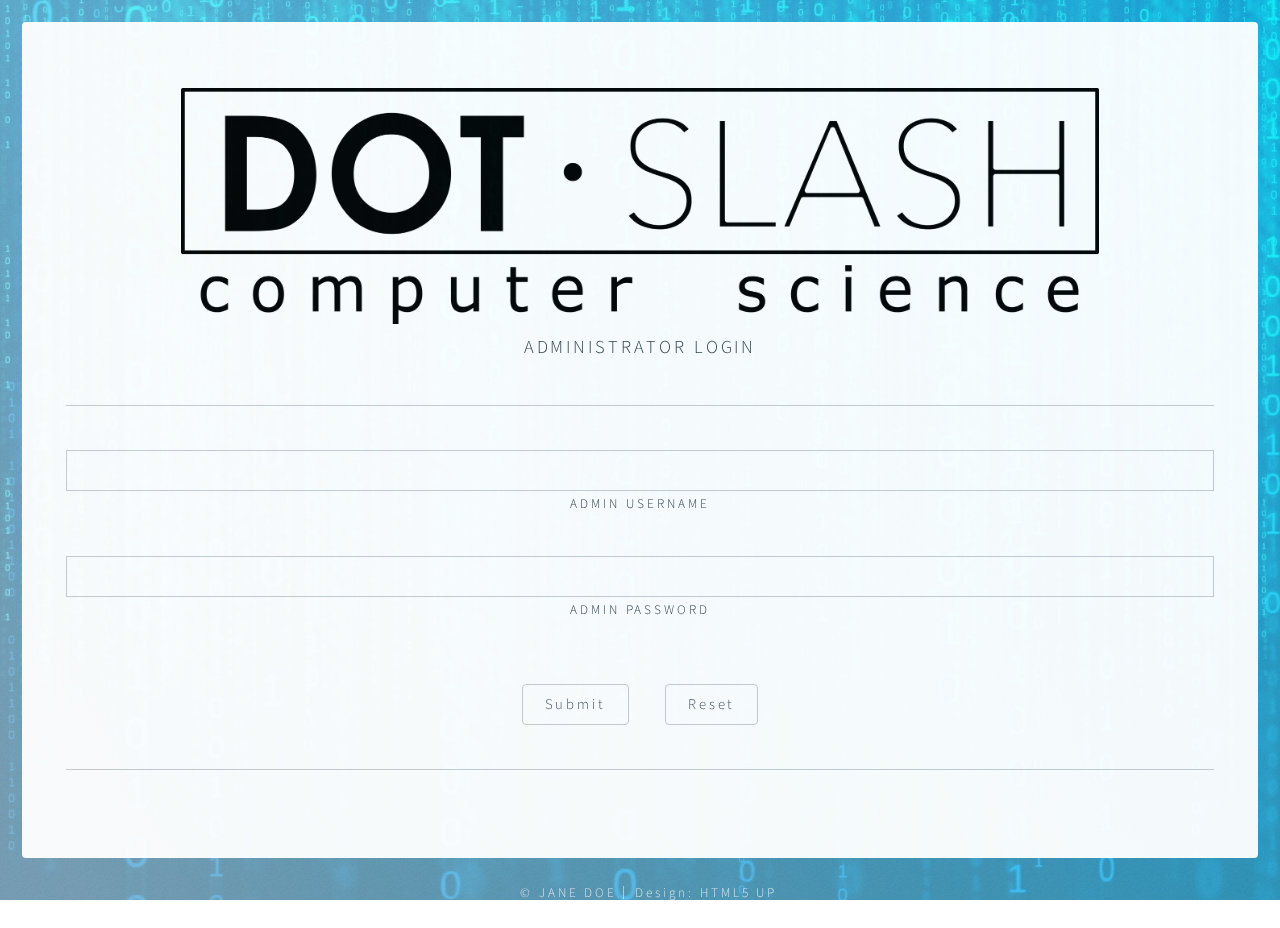
<file: static/index.html>
<!DOCTYPE HTML>
<!--
	Identity by HTML5 UP
	html5up.net | @ajlkn
	Free for personal and commercial use under the CCA 3.0 license (html5up.net/license)
-->
<html>
	<head>
		<title>Dot-Slash Computer Science</title>
		<meta charset="utf-8" />
		<meta name="viewport" content="width=device-width, initial-scale=1" />
		<!--[if lte IE 8]><script src="static/assets/js/html5shiv.js"></script><![endif]-->
		<link rel="stylesheet" href="assets/css/main.css" />
		<!--[if lte IE 9]><link rel="stylesheet" href="static/assets/css/ie9.css" /><![endif]-->
		<!--[if lte IE 8]><link rel="stylesheet" href="static/assets/css/ie8.css" /><![endif]-->
		<noscript><link rel="stylesheet" href="assets/css/noscript.css" /></noscript>
	</head>

	<body class="is-loading">

		<!-- Wrapper -->
			<div id="wrapper">
				<!-- Main -->
					<section id="main">
						<header>
							<img src = "images/dotslash.png" alt="Dot Slash Logo" style="width:80%"><br>
							<h2>ADMINISTRATOR LOGIN</h2>
						</header>
						<hr />
						<form action="/main" method="post">
							<div class="field">
								<input type="text" id="adminU" name="adminU" /><label for="adminU">ADMIN USERNAME</label><br>
								<input type="password" id="adminP" name="adminP" /><label for="adminP">ADMIN PASSWORD</label><br>
							</div>
							<ul class="actions">
								<li><input type="submit" name="Enter">&#160;&#160;&#160;&#160;&#160;&#160;<input type="reset" name="Reset"></li>
							</ul>
						</form>
						<hr />
						<footer>
						</footer>
					</section>

				<!-- Footer -->
					<footer id="footer">
						<ul class="copyright">
							<li>&copy; JANE DOE</li><li>Design: <a href="http://html5up.net">HTML5 UP</a></li>
						</ul>
					</footer>

			</div>

		<!-- Scripts -->
			<!--[if lte IE 8]><script src="static/assets/js/respond.min.js"></script><![endif]-->
			<script>
				if ('addEventListener' in window) {
					window.addEventListener('load', function() { document.body.className = document.body.className.replace(/\bis-loading\b/, ''); });
					document.body.className += (navigator.userAgent.match(/(MSIE|rv:11\.0)/) ? ' is-ie' : '');
				}
			</script>

	</body>
</html>
</file>
<file: static/assets/css/noscript.css>
/*
	Identity by HTML5 UP
	html5up.net | @ajlkn
	Free for personal and commercial use under the CCA 3.0 license (html5up.net/license)
*/

/* Basic */

	body:after {
		display: none;
	}

/* Main */

	#main {
		-moz-transform: none !important;
		-webkit-transform: none !important;
		-ms-transform: none !important;
		transform: none !important;
		opacity: 1 !important;
	}
</file>
<file: static/assets/css/main.css>
@charset "UTF-8";
@import url(font-awesome.min.css);
@import url("https://fonts.googleapis.com/css?family=Source+Sans+Pro:300");

/*
	Identity by HTML5 UP
	html5up.net | @ajlkn
	Free for personal and commercial use under the CCA 3.0 license (html5up.net/license)
*/

/* Reset */

	html, body, div, span, applet, object, iframe, h1, h2, h3, h4, h5, h6, p, blockquote, pre, a, abbr, acronym, address, big, cite, code, del, dfn, em, img, ins, kbd, q, s, samp, small, strike, strong, sub, sup, tt, var, b, u, i, center, dl, dt, dd, ol, ul, li, fieldset, form, label, legend, table, caption, tbody, tfoot, thead, tr, th, td, article, aside, canvas, details, embed, figure, figcaption, footer, header, hgroup, menu, nav, output, ruby, section, summary, time, mark, audio, video {
		margin: 0;
		padding: 0;
		border: 0;
		font-size: 100%;
		font: inherit;
		vertical-align: baseline;
	}

	article, aside, details, figcaption, figure, footer, header, hgroup, menu, nav, section {
		display: block;
	}

	body {
		line-height: 1;
	}

	ol, ul {
		list-style: none;
	}

	blockquote, q {
		quotes: none;
	}

	blockquote:before, blockquote:after, q:before, q:after {
		content: '';
		content: none;
	}

	table {
		border-collapse: collapse;
		border-spacing: 0;
	}

	body {
		-webkit-text-size-adjust: none;
	}

/* Box Model */

	*, *:before, *:after {
		-moz-box-sizing: border-box;
		-webkit-box-sizing: border-box;
		box-sizing: border-box;
	}

/* Basic */

	@media screen and (max-width: 480px) {

		html, body {
			min-width: 320px;
		}

	}

	body.is-loading *, body.is-loading *:before, body.is-loading *:after {
		-moz-animation: none !important;
		-webkit-animation: none !important;
		-ms-animation: none !important;
		animation: none !important;
		-moz-transition: none !important;
		-webkit-transition: none !important;
		-ms-transition: none !important;
		transition: none !important;
	}

	html {
		height: 100%;
	}

	body {
		height: 100%;
		background-color: #ffffff;
		background-image: url("images/overlay.png"), -moz-linear-gradient(60deg, rgba(225,247,252, 0.5) 5%, rgba(0, 228, 255, 0.35)), url("../../images/bg2.jpg");
		background-image: url("images/overlay.png"), -webkit-linear-gradient(60deg, rgba(225,247,252, 0.5) 5%, rgba(0, 228, 255, 0.35)), url("../../images/bg2.jpg");
		background-image: url("images/overlay.png"), -ms-linear-gradient(60deg, rgba(225,247,252, 0.5) 5%, rgba(0, 228, 255, 0.35)), url("../../images/bg2.jpg");
		background-image: url("images/overlay.png"), linear-gradient(60deg, rgba(225,247,252, 0.5) 5%, rgba(0, 228, 255, 0.35)), url("../../images/bg2.jpg");
		background-repeat: repeat,			no-repeat,			no-repeat;
		background-size: 100px 100px, cover,				cover;
		background-position: top left,		center center,		bottom center;
		background-attachment: fixed,			fixed,				fixed;
	}

		body:after {
			content: '';
			display: block;
			position: fixed;
			top: 0;
			left: 0;
			width: 100%;
			height: inherit;
			opacity: 0;
			z-index: 1;
			background-color: #ffffff;
			background-image: url("images/overlay.png"), -moz-linear-gradient(60deg, rgba(225,247,252, 0.5) 5%, rgba(0, 228, 255, 0.35));
			background-image: url("images/overlay.png"), -webkit-linear-gradient(60deg, rgba(225,247,252, 0.5) 5%, rgba(0, 228, 255, 0.35));
			background-image: url("images/overlay.png"), -ms-linear-gradient(60deg, rgba(225,247,252, 0.5) 5%, rgba(0, 228, 255, 0.35));
			background-image: url("images/overlay.png"), linear-gradient(60deg, rgba(225,247,252, 0.5) 5%, rgba(0, 228, 255, 0.35));
			background-repeat: repeat,			no-repeat;
			background-size: 100px 100px, cover;
			background-position: top left,		center center;
			-moz-transition: opacity 1.75s ease-out;
			-webkit-transition: opacity 1.75s ease-out;
			-ms-transition: opacity 1.75s ease-out;
			transition: opacity 1.75s ease-out;
		}

		body.is-loading:after {
			opacity: 1;
		}

/* Type */

	body, input, select, textarea {
		color: #414f57;
		text-align: center;
		font-family: "Source Sans Pro", Helvetica, sans-serif;
		font-size: 14pt;
		font-weight: 300;
		line-height: 2;
		letter-spacing: 0.2em;
		/*text-transform: uppercase;*/
	}

		@media screen and (max-width: 1680px) {

			body, input, select, textarea {
				font-size: 11pt;
			}

		}

		@media screen and (max-width: 480px) {

			body, input, select, textarea {
				font-size: 10pt;
				line-height: 1.75;
			}

		}

	a {
		-moz-transition: color 0.2s ease, border-color 0.2s ease;
		-webkit-transition: color 0.2s ease, border-color 0.2s ease;
		-ms-transition: color 0.2s ease, border-color 0.2s ease;
		transition: color 0.2s ease, border-color 0.2s ease;
		color: inherit;
		text-decoration: none;
	}

		a:before {
			-moz-transition: color 0.2s ease, text-shadow 0.2s ease;
			-webkit-transition: color 0.2s ease, text-shadow 0.2s ease;
			-ms-transition: color 0.2s ease, text-shadow 0.2s ease;
			transition: color 0.2s ease, text-shadow 0.2s ease;
		}

		a:hover {
			color: #ff7496;
		}

	strong, b {
		color: #313f47;
	}

	em, i {
		font-style: italic;
	}

	p {
		margin: 0 0 1.5em 0;
	}

	h1, h2, h3, h4, h5, h6 {
		color: #313f47;
		line-height: 1.5;
		margin: 0 0 0.75em 0;
	}

		h1 a, h2 a, h3 a, h4 a, h5 a, h6 a {
			color: inherit;
			text-decoration: none;
		}

	h1 {
		font-size: 1.85em;
		letter-spacing: 0.22em;
		margin: 0 0 0.525em 0;
	}

	h2 {
		font-size: 1.25em;
	}

	h3 {
		font-size: 1em;
	}

	h4 {
		font-size: 1em;
	}

	h5 {
		font-size: 1em;
	}

	h6 {
		font-size: 1em;
	}

	@media screen and (max-width: 480px) {

		h1 {
			font-size: 1.65em;
		}

	}

	sub {
		font-size: 0.8em;
		position: relative;
		top: 0.5em;
	}

	su p{
		font-size: 0.8em;
		position: relative;
		top: -0.5em;
	}

	hr {
		border: 0;
		border-bottom: solid 1px #c8cccf;
		margin: 3em 0;
	}

/* Form */

	form {
		margin: 0 0 1.5em 0;
	}

		form > .field {
			margin: 0 0 1.5em 0;
		}

			form > .field > :last-child {
				margin-bottom: 0;
			}

	label {
		color: #313f47;
		display: block;
		font-size: 0.9em;
		margin: 0 0 0.75em 0;
	}

	input[type="text"],
	input[type="password"],
	input[type="email"],
	input[type="tel"],
	select,
	textarea {
		-moz-appearance: none;
		-webkit-appearance: none;
		-ms-appearance: none;
		appearance: none;=
		border-radius: 4px;
		border: solid 1px #c8cccf;
		color: inherit;
		display: block;
		outline: 0;
		padding: 0 1em;
		text-decoration: none;
		width: 100%;
		text-transform: none !important;
	}

		input[type="text"]:invalid,
		input[type="password"]:invalid,
		input[type="email"]:invalid,
		input[type="tel"]:invalid,
		select:invalid,
		textarea:invalid {
			box-shadow: none;
		}

		input[type="text"]:focus,
		input[type="password"]:focus,
		input[type="email"]:focus,
		input[type="tel"]:focus,
		select:focus,
		textarea:focus {
			border-color: #ff7496;
		}

	.select-wrapper {
		text-decoration: none;
		display: block;
		position: relative;
	}

		.select-wrapper:before {
			content: "";
			-moz-osx-font-smoothing: grayscale;
			-webkit-font-smoothing: antialiased;
			font-family: FontAwesome;
			font-style: normal;
			font-weight: normal;
			text-transform: none !important;
		}

		.select-wrapper:before {
			color: #c8cccf;
			display: block;
			height: 2.75em;
			line-height: 2.75em;
			pointer-events: none;
			position: absolute;
			right: 0;
			text-align: center;
			top: 0;
			width: 2.75em;
		}

		.select-wrapper select::-ms-expand {
			display: none;
		}

	input[type="text"],
	input[type="password"],
	input[type="email"],
	select {
		height: 2.75em;
	}

	textarea {
		padding: 0.75em 1em;
	}

	input[type="checkbox"],
	input[type="radio"] {
		-moz-appearance: radio;
		-webkit-appearance: radio;
		-ms-appearance: radio;
		appearance: radio;
		display: block;
		float: left;
		margin-right: -2em;
		opacity: 0;
		width: 1em;
		z-index: -1;
	}

		input[type="checkbox"] + label,
		input[type="radio"] + label {
			text-decoration: none;
			color: #414f57;
			cursor: pointer;
			display: inline-block;
			font-size: 1em;
			font-weight: 300;
			padding-left: 2.4em;
			padding-right: 0.75em;
			position: relative;
		}

			input[type="checkbox"] + label:before,
			input[type="radio"] + label:before {
				-moz-osx-font-smoothing: grayscale;
				-webkit-font-smoothing: antialiased;
				font-family: FontAwesome;
				font-style: normal;
				font-weight: normal;
				text-transform: none !important;
			}

			input[type="checkbox"] + label:before,
			input[type="radio"] + label:before {
				border-radius: 4px;
				border: solid 1px #c8cccf;
				content: '';
				display: inline-block;
				height: 1.65em;
				left: 0;
				line-height: 1.58125em;
				position: absolute;
				text-align: center;
				top: 0.15em;
				width: 1.65em;
			}

		input[type="checkbox"]:checked + label:before,
		input[type="radio"]:checked + label:before {
			color: #ff7496;
			content: '\f00c';
		}

		input[type="checkbox"]:focus + label:before,
		input[type="radio"]:focus + label:before {
			border-color: #ff7496;
		}

	input[type="checkbox"] + label:before {
		border-radius: 4px;
	}

	input[type="radio"] + label:before {
		border-radius: 100%;
	}

	::-webkit-input-placeholder {
		color: #616f77 !important;
		opacity: 1.0;
	}

	:-moz-placeholder {
		color: #616f77 !important;
		opacity: 1.0;
	}

	::-moz-placeholder {
		color: #616f77 !important;
		opacity: 1.0;
	}

	:-ms-input-placeholder {
		color: #616f77 !important;
		opacity: 1.0;
	}

	.formerize-placeholder {
		color: #616f77 !important;
		opacity: 1.0;
	}

/* Icon */

	.icon {
		text-decoration: none;
		position: relative;
		border-bottom: none;
	}

		.icon:before {
			-moz-osx-font-smoothing: grayscale;
			-webkit-font-smoothing: antialiased;
			font-family: FontAwesome;
			font-style: normal;
			font-weight: normal;
			text-transform: none !important;
		}

		.icon > .label {
			display: none;
		}

/* List */

	ol {
		list-style: decimal;
		margin: 0 0 1.5em 0;
		padding-left: 1.25em;
	}

		ol li {
			padding-left: 0.25em;
		}

	ul {
		list-style: disc;
		margin: 0 0 1.5em 0;
		padding-left: 1em;
	}

		ul li {
			padding-left: 0.5em;
		}

		ul.alt {
			list-style: none;
			padding-left: 0;
		}

			ul.alt li {
				border-top: solid 1px #c8cccf;
				padding: 0.5em 0;
			}

				ul.alt li:first-child {
					border-top: 0;
					padding-top: 0;
				}

		ul.icons {
			cursor: default;
			list-style: none;
			padding-left: 0;
			margin-top: -0.675em;
		}

			ul.icons li {
				display: inline-block;
				padding: 0.675em 0.5em;
			}

				ul.icons li a {
					text-decoration: none;
					position: relative;
					display: block;
					width: 3.75em;
					height: 3.75em;
					border-radius: 100%;
					border: solid 1px #c8cccf;
					line-height: 3.75em;
					overflow: hidden;
					text-align: center;
					text-indent: 3.75em;
					white-space: nowrap;
				}

					ul.icons li a:before {
						-moz-osx-font-smoothing: grayscale;
						-webkit-font-smoothing: antialiased;
						font-family: FontAwesome;
						font-style: normal;
						font-weight: normal;
						text-transform: none !important;
					}

					ul.icons li a:before {
						color: #ffffff;
						text-shadow: 1.25px 0px 0px #c8cccf, -1.25px 0px 0px #c8cccf, 0px 1.25px 0px #c8cccf, 0px -1.25px 0px #c8cccf;
					}

					ul.icons li a:hover:before {
						text-shadow: 1.25px 0px 0px #ff7496, -1.25px 0px 0px #ff7496, 0px 1.25px 0px #ff7496, 0px -1.25px 0px #ff7496;
					}

					ul.icons li a:before {
						position: absolute;
						top: 0;
						left: 0;
						width: inherit;
						height: inherit;
						font-size: 1.85rem;
						line-height: inherit;
						text-align: center;
						text-indent: 0;
					}

					ul.icons li a:hover {
						border-color: #ff7496;
					}

			@media screen and (max-width: 480px) {

				ul.icons li a:before {
					font-size: 1.5rem;
				}

			}

		ul.actions {
			cursor: default;
			list-style: none;
			padding-left: 0;
		}

			ul.actions li {
				display: inline-block;
				padding: 0 0.75em 0 0;
				vertical-align: middle;
			}

				ul.actions li:last-child {
					padding-right: 0;
				}

	dl {
		margin: 0 0 1.5em 0;
	}

		dl dt {
			display: block;
			margin: 0 0 0.75em 0;
		}

		dl dd {
			margin-left: 1.5em;
		}

/* Button */

	input[type="submit"],
	input[type="reset"],
	input[type="button"],
	button,
	.button {
		-moz-appearance: none;
		-webkit-appearance: none;
		-ms-appearance: none;
		appearance: none;
		-moz-transition: background-color 0.2s ease-in-out, border-color 0.2s ease-in-out, color 0.2s ease-in-out;
		-webkit-transition: background-color 0.2s ease-in-out, border-color 0.2s ease-in-out, color 0.2s ease-in-out;
		-ms-transition: background-color 0.2s ease-in-out, border-color 0.2s ease-in-out, color 0.2s ease-in-out;
		transition: background-color 0.2s ease-in-out, border-color 0.2s ease-in-out, color 0.2s ease-in-out;
		display: inline-block;
		height: 2.75em;
		line-height: 2.75em;
		padding: 0 1.5em;
		background-color: transparent;
		border-radius: 4px;
		border: solid 1px #c8cccf;
		color: #414f57 !important;
		cursor: pointer;
		text-align: center;
		text-decoration: none;
		white-space: nowrap;
	}

		input[type="submit"]:hover,
		input[type="reset"]:hover,
		input[type="button"]:hover,
		button:hover,
		.button:hover {
			border-color: #ff7496;
			color: #ff7496 !important;
		}

		input[type="submit"].icon,
		input[type="reset"].icon,
		input[type="button"].icon,
		button.icon,
		.button.icon {
			padding-left: 1.35em;
		}

			input[type="submit"].icon:before,
			input[type="reset"].icon:before,
			input[type="button"].icon:before,
			button.icon:before,
			.button.icon:before {
				margin-right: 0.5em;
			}

		input[type="submit"].fit,
		input[type="reset"].fit,
		input[type="button"].fit,
		button.fit,
		.button.fit {
			display: block;
			width: 100%;
			margin: 0 0 0.75em 0;
		}

		input[type="submit"].small,
		input[type="reset"].small,
		input[type="button"].small,
		button.small,
		.button.small {
			font-size: 0.8em;
		}

		input[type="submit"].big,
		input[type="reset"].big,
		input[type="button"].big,
		button.big,
		.button.big {
			font-size: 1.35em;
		}

		input[type="submit"].disabled, input[type="submit"]:disabled,
		input[type="reset"].disabled,
		input[type="reset"]:disabled,
		input[type="button"].disabled,
		input[type="button"]:disabled,
		button.disabled,
		button:disabled,
		.button.disabled,
		.button:disabled {
			-moz-pointer-events: none;
			-webkit-pointer-events: none;
			-ms-pointer-events: none;
			pointer-events: none;
			opacity: 0.5;
		}

/* Main */

	#main {
		position: relative;
		max-width: 100%;
		min-width: 27em;
		padding: 4.5em 3em 3em 3em ;
		background: #ffffff;
		border-radius: 4px;
		cursor: default;
		opacity: 0.95;
		text-align: center;
		-moz-transform-origin: 50% 50%;
		-webkit-transform-origin: 50% 50%;
		-ms-transform-origin: 50% 50%;
		transform-origin: 50% 50%;
		-moz-transform: rotateX(0deg);
		-webkit-transform: rotateX(0deg);
		-ms-transform: rotateX(0deg);
		transform: rotateX(0deg);
		-moz-transition: opacity 1s ease, -moz-transform 1s ease;
		-webkit-transition: opacity 1s ease, -webkit-transform 1s ease;
		-ms-transition: opacity 1s ease, -ms-transform 1s ease;
		transition: opacity 1s ease, transform 1s ease;
	}

		#main .avatar {
			position: relative;
			display: block;
			margin-bottom: 1.5em;
		}

			#main .avatar img {
				display: block;
				margin: 0 auto;
				border-radius: 100%;
				box-shadow: 0 0 0 1.5em #ffffff;
			}

			#main .avatar:before {
				content: '';
				display: block;
				position: absolute;
				top: 50%;
				left: -3em;
				width: calc(100% + 6em);
				height: 1px;
				z-index: -1;
				background: #c8cccf;
			}

		@media screen and (max-width: 480px) {

			#main {
				min-width: 0;
				width: 100%;
				padding: 4em 2em 2.5em 2em ;
			}

				#main .avatar:before {
					left: -2em;
					width: calc(100% + 4em);
				}

		}

		body.is-loading #main {
			opacity: 0;
			-moz-transform: rotateX(15deg);
			-webkit-transform: rotateX(15deg);
			-ms-transform: rotateX(15deg);
			transform: rotateX(15deg);
		}

/* Footer */

	#footer {
		-moz-align-self: -moz-flex-end;
		-webkit-align-self: -webkit-flex-end;
		-ms-align-self: -ms-flex-end;
		align-self: flex-end;
		width: 100%;
		padding: 1.5em 0 0 0;
		color: rgba(255, 255, 255, 0.75);
		cursor: default;
		text-align: center;
	}

		#footer .copyright {
			margin: 0;
			padding: 0;
			font-size: 0.9em;
			list-style: none;
		}

			#footer .copyright li {
				display: inline-block;
				margin: 0 0 0 0.45em;
				padding: 0 0 0 0.85em;
				border-left: solid 1px rgba(255, 255, 255, 0.5);
				line-height: 1;
			}

				#footer .copyright li:first-child {
					border-left: 0;
				}

/* Wrapper */

	#wrapper {
		display: -moz-flex;
		display: -webkit-flex;
		display: -ms-flex;
		display: flex;
		-moz-align-items: center;
		-webkit-align-items: center;
		-ms-align-items: center;
		align-items: center;
		-moz-justify-content: space-between;
		-webkit-justify-content: space-between;
		-ms-justify-content: space-between;
		justify-content: space-between;
		-moz-flex-direction: column;
		-webkit-flex-direction: column;
		-ms-flex-direction: column;
		flex-direction: column;
		-moz-perspective: 1000px;
		-webkit-perspective: 1000px;
		-ms-perspective: 1000px;
		perspective: 1000px;
		position: relative;
		min-height: 100%;
		padding: 1.5em;
		z-index: 2;
	}

		#wrapper > * {
			z-index: 1;
		}

		#wrapper:before {
			content: '';
			display: block;
		}

		@media screen and (max-width: 360px) {

			#wrapper {
				padding: 0.75em;
			}

		}

		body.is-ie #wrapper {
			height: 100%;
		}
</file>
